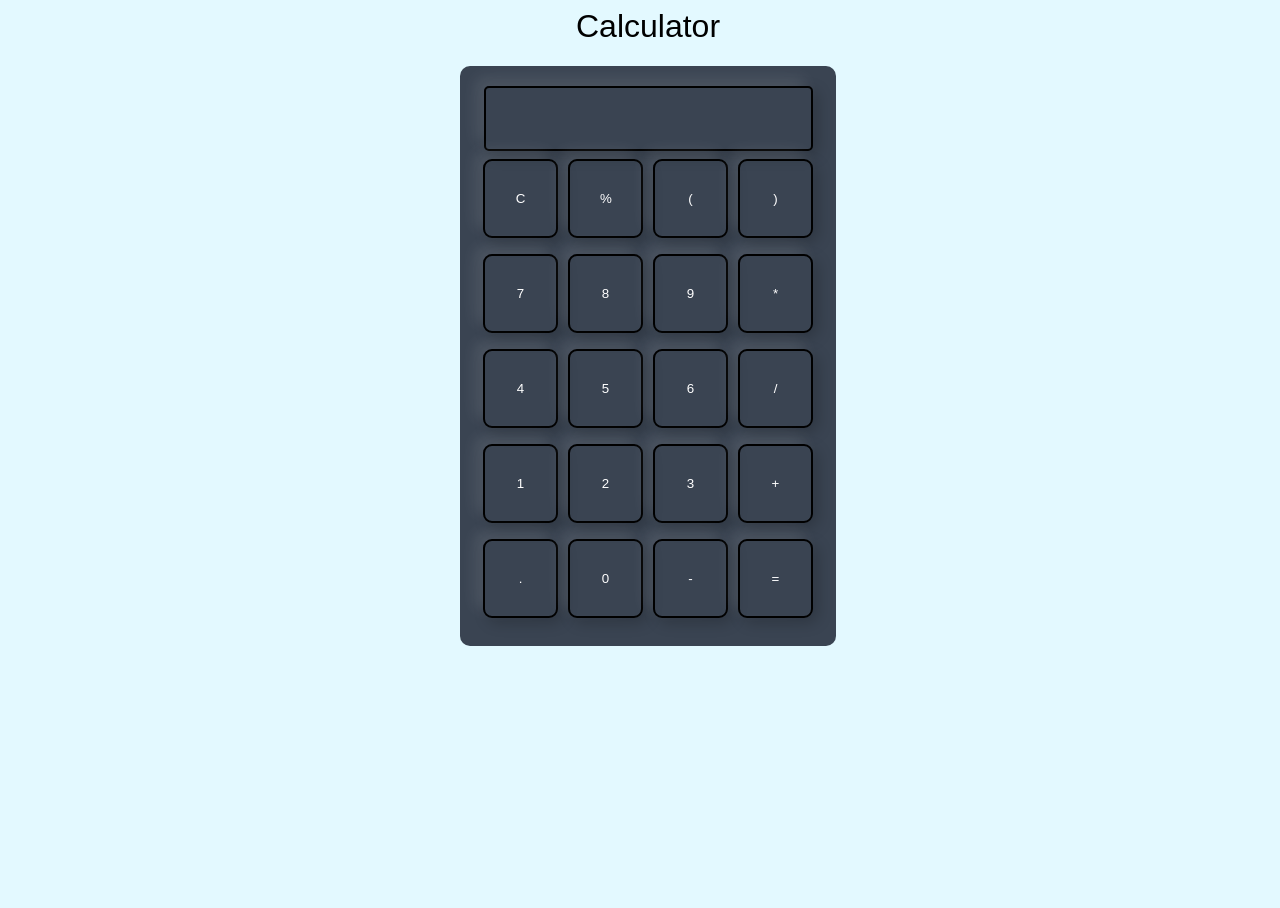
<file: index.html>
<head>
    <meta charset="utf-8">
    <meta name="viewpoint" content="width=device-width">
    <title>Calculator</title>
    <link href="style.css" rel="stylesheet" type="text/css" />
    <link href="utils.css" rel="stylesheet" type="text/css" />
    <script src="script.js" defer></script>
</head>
 
<body>
    <h1 class="text-center roboto-font">Calculator</h1>
    <div class="container calculator mx-auto flex flex-col item-center row">
        <div>
            <input class="input" type="text"/>
        </div>
        
        <div class="row">
            <button class="button">C</button>
            <button class="button">%</button>
            <button class="button">(</button>
            <button class="button">)</button>
        </div>

        <div class="row">
            <button class="button">7</button>
            <button class="button">8</button>
            <button class="button">9</button>
            <button class="button">*</button>
        </div>

        <div class="row">
            <button class="button">4</button>
            <button class="button">5</button>
            <button class="button">6</button>
            <button class="button">/</button>
        </div>

        <div class="row">
            <button class="button">1</button>
            <button class="button">2</button>
            <button class="button">3</button>
            <button class="button">+</button>
        </div>

        <div class="row">
            <button class="button">.</button>
            <button class="button">0</button>
            <button class="button">-</button>
            <button class="button">=</button>
        </div>
</body>
</file>
<file: style.css>
html, body {
    height: 100%;
    width: 100%;
    background: #e3f9ff;
    
}

.button{
    padding: 30px;
    margin: 0 3px;
    width: 75px;
    border: 2px solid black;
    border-radius: 9px;
    cursor: pointer;
    box-shadow: -8px -8px 15px rgba(255,255,255,0.1),5px 5px 15px rgba(0,0,0,0.2);
    background: transparent;
    color: #fff;
    
}

.row{
    margin: 8px 0;
}

.row input{
    margin: 0;
    font-size: 26px;
    font-display: #fff;
    padding: 15px 0px;
    border: 2px solid black;
    border-radius: 5px;
    box-shadow: -8px -8px 15px rgba(255,255,255,0.1),5px 5px 15px rgba(0,0,0,0.2);
    background: transparent;
    color: #fff;
   
}

.roboto-font{
  font-family: "Roboto", sans-serif;
  font-optical-sizing: auto;
  font-weight: 100;
  font-style: normal;
  font-variation-settings:
    "wdth" 100;
}

.calculator{
    background-color: #3a4452;
    padding: 20px;
    border-radius: 10px;
    width: fit-content;

}
</file>
<file: utils.css>
.text-center{
    text-align: center;
}

.bg-red{
    background: red;
}

.mx-auto{
    margin: auto;
}

.flex{
    display: flex;
}

.flex-col{
    flex-direction: column;
}

.item-center{
    align-items: center;
}
</file>
